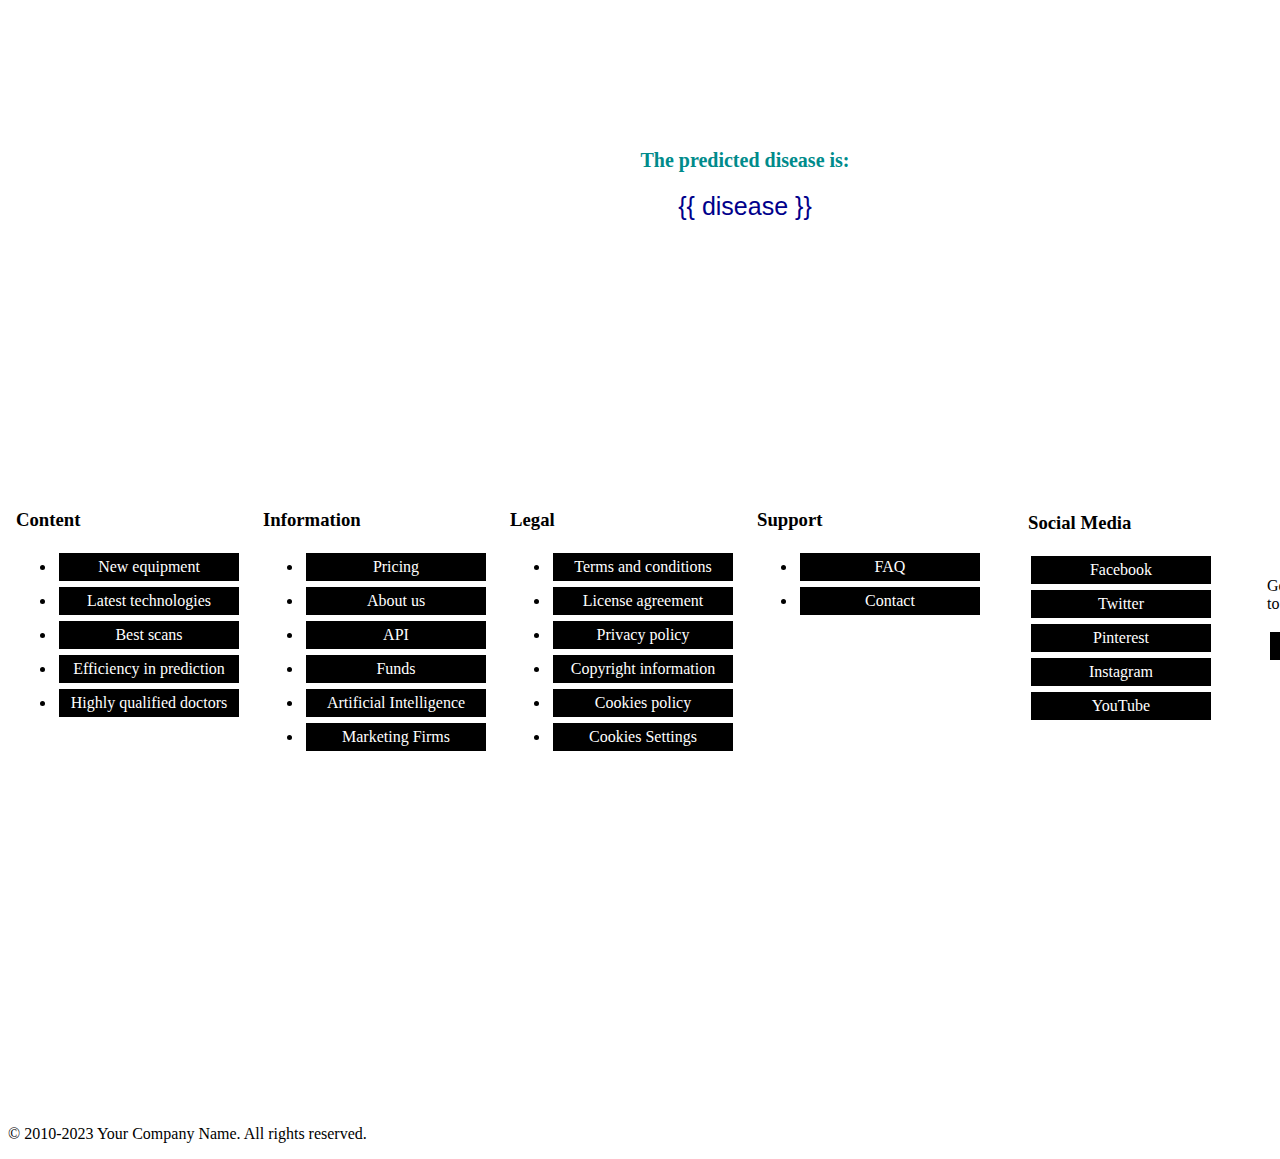
<file: Smartinterz-project-files/templates/result.html>
<!DOCTYPE html>
<!-- saved from url=(0090)file:///C:/Users/Dell/AppData/Local/Microsoft/Windows/INetCache/IE/FLEZOZ6B/result[1].html -->
<html>

<head>
    <meta http-equiv="Content-Type" content="text/html; charset=windows-1252">
    <link rel="stylesheet" type="text/css"
        href="file:///C:/Users/Dell/AppData/Local/Microsoft/Windows/INetCache/IE/FLEZOZ6B/%7B%7B%20url_for(&#39;static&#39;,%20filename=&#39;style.css&#39;)%20%7D%7D">
    <title>Disease Prediction Result</title>
    <style>
        
        .co {
            background: url('https://img.freepik.com/free-vector/stylish-blue-medical-background-with-hexagon_1017-19373.jpg?size=626&ext=jpg&ga=GA1.1.1894793064.1698898595&semt=ais') center/cover;
            font-size: 24px;
            text-align: center;
            padding: 10px;
            color: white;
        }

        .box {
            background: url('https://img.freepik.com/premium-vector/abstract-medical-background-with-hexagons-pattern-concepts-ideas-healthcare-technology-innovation-medicine-health-science-research_120542-537.jpg') center/cover;
            /* Set the background for the boxes */
            border: 3px solid white;
            padding: 20px;
            margin: 20px auto;
            width: 1430px;
        }

        .box1 {
            background: url('https://img.freepik.com/premium-vector/abstract-medical-background-with-hexagons-pattern-concepts-ideas-healthcare-technology-innovation-medicine-health-science-research_120542-537.jpg') center/cover;
            /* Set the background for the inner box */
            border: 3px solid white;
            width: 1382px;
            height: 287px;
            padding: 20px;
            text-align: center;
        }

        .hed {
            font-size: 20px;
            font-weight: bold;
            color: darkcyan;
        }

        .ans {
            font-family: 'Arial', sans-serif;
            font-size: 25px;
            color: darkblue;
            margin-top: 10px;
        }

        .footer__content {
            display: grid;
            grid-template-columns: 2fr 2fr 2fr 2fr;

         
            width: 988px;
            padding: 8px;

        }

        .footer__social-icon {



            text-decoration: none;
            border: 3px solid;
            color: #ffffff;
            padding: 5px;
            background-color: black;
            display: grid;
            width: 170px;
            text-align: center;
            

        }
        .footer__social-icon:hover{
            background-color:white;
    color: black;
    transform: scale(1.05); /* Apply a zoom-out effect on hover */
    transition: background-color 0.3s ease, color 0.3s ease, transform 0.3s ease;
        }
        .footer__social{
            position: relative;
            left :15px;
            position: relative;
    left: 1020px;
    
    top: -284px;

        }
       .footer__newsletter{
        
        position: relative;
    left: 1259px;
    width: 220px;
    top: -446px;
       }
       .footer__newsletter-button{
        text-decoration: none;
            border: 3px solid;
            color: #ffffff;
            padding: 5px;
            background-color: black;
            display: grid;
            width: 170px;
            text-align: center;
       }
       .footer__newsletter-button:hover{
        background-color:white;
    color: black;
    transform: scale(1.05); /* Apply a zoom-out effect on hover */
    transition: background-color 0.3s ease, color 0.3s ease, transform 0.3s ease;
       }
       .footer__menu-link{
        text-decoration: none;
            border: 3px solid;
            color: #ffffff;
            padding: 5px;
            background-color: black;
            display: grid;
            width: 170px;
            text-align: center;
       }
       .footer__menu-link:hover{
        background-color:white;
    color: black;
    transform: scale(1.05); /* Apply a zoom-out effect on hover */
    transition: background-color 0.3s ease, color 0.3s ease, transform 0.3s ease;
       }
    </style>
</head>

<body>
    <h1 class="co">Disease Prediction Result</h1>
    <div class="box">
        <div class="box1">
            <p class="hed">The predicted disease is: </p>
            <p class="ans">{{ disease }}</p>
        </div>
    </div>

    <footer id="footer">
        <div class="container">
            <div class="footer__content">
                <div class="footer__menu">
                    <h3 class="footer__menu-title">Content</h3>
                    <ul class="footer__menu-list">
                        <li><a href="#" class="footer__menu-link">New equipment</a></li>
                        <li><a href="#" class="footer__menu-link">Latest technologies</a></li>
                        <li><a href="#" class="footer__menu-link">Best scans</a></li>
                        <li><a href="#" class="footer__menu-link">Efficiency in prediction</a></li>
                        <li><a href="#" class="footer__menu-link">Highly qualified doctors</a></li>
                    </ul>
                </div>
                <div class="footer__menu">
                    <h3 class="footer__menu-title">Information</h3>
                    <ul class="footer__menu-list">
                        <li><a href="#" class="footer__menu-link">Pricing</a></li>
                        <li><a href="#" class="footer__menu-link">About us</a></li>
                        <li><a href="#" class="footer__menu-link">API</a></li>
                        <li><a href="#" class="footer__menu-link">Funds</a></li>
                        <li><a href="#" class="footer__menu-link">Artificial Intelligence</a></li>
                        <li><a href="#" class="footer__menu-link">Marketing Firms</a></li>
                    </ul>
                </div>
                <div class="footer__menu">
                    <h3 class="footer__menu-title">Legal</h3>
                    <ul class="footer__menu-list">
                        <li><a href="#" class="footer__menu-link">Terms and conditions</a></li>
                        <li><a href="#" class="footer__menu-link">License agreement</a></li>
                        <li><a href="#" class="footer__menu-link">Privacy policy</a></li>
                        <li><a href="#" class="footer__menu-link">Copyright information</a></li>
                        <li><a href="#" class="footer__menu-link">Cookies policy</a></li>
                        <li><a href="#" class="footer__menu-link" id="link-cookie-settings">Cookies Settings</a></li>
                    </ul>
                </div>
                <div class="footer__menu">
                    <h3 class="footer__menu-title">Support</h3>
                    <ul class="footer__menu-list">
                        <li><a href="#" class="footer__menu-link">FAQ</a></li>
                        <li><a href="#" class="footer__menu-link">Contact</a></li>
                    </ul>
                </div>
            </div>
            <div class="footer__social">
                <h3 class="footer__social-title">Social Media</h3>
                <div class="footer__social-icons" id="icons">
                    <a href="#" class="footer__social-icon">Facebook</a>
                    <a href="#" class="footer__social-icon">Twitter</a>
                    <a href="#" class="footer__social-icon">Pinterest</a>
                    <a href="#" class="footer__social-icon">Instagram</a>
                    <a href="#" class="footer__social-icon">YouTube</a>
                    
                </div>
            </div>
            <div class="footer__newsletter">
                <p class="footer__newsletter-text">Get exclusive assets sent straight to your inbox</p>
                <a href="#" class="footer__newsletter-button">Sign up</a>
            </div>
        </div>
        <div class="footer__bottom">
            <div class="container">
                <p class="footer__copyright">
                    &copy; 2010-2023 Your Company Name. All rights reserved.
                </p>
            </div>
        </div>
    </footer>


</body>

</html>
</file>
